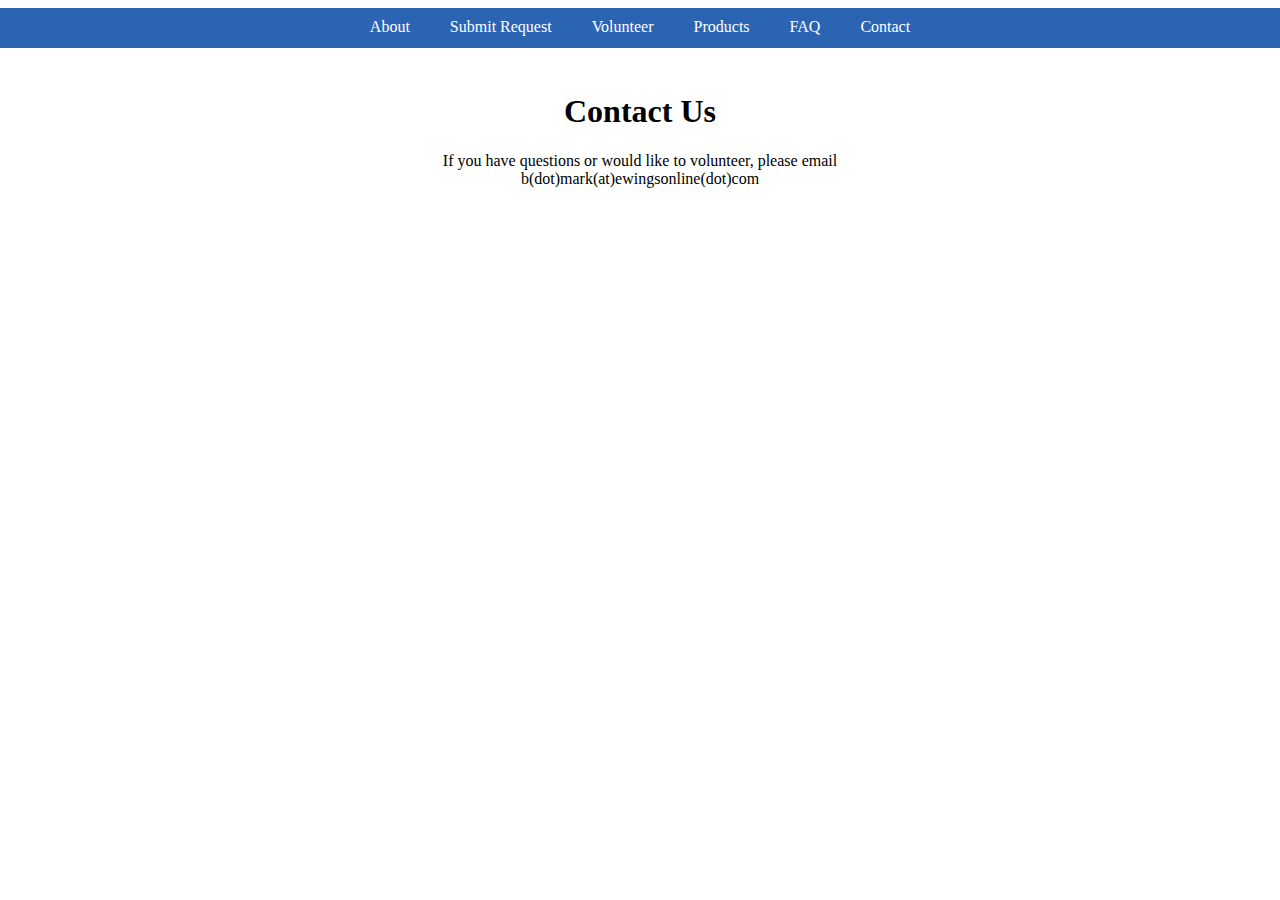
<file: public/contact.html>
<index>
	<head>
		<title>Contact Us</title>
		<link rel='stylesheet' type='text/css' href='css/nav.css'>
	</head>
	<body>
		<div id='navbar'>
			<ul>
        <li><a href="index.html">About</a></li>
				<li><a href="request.html">Submit Request</a></li>
				<li><a href="volunteer.html">Volunteer</a></li>
				<li><a href="what_we_make.html">Products</a></li>
				<li><a href="faq.html">FAQ</a></li>
				<li><a href="#">Contact</a></li>
			</ul>
		</div>
		<div><br/><br/><br/></div>
		<div class="body" style="width: 50%; text-align: center; padding:10px; margin: 0 auto;">
			<h1>Contact Us</h1>
			<p>If you have questions or would like to volunteer, please email b(dot)mark(at)ewingsonline(dot)com</p>
		</div>
	</body>
</index>
</file>
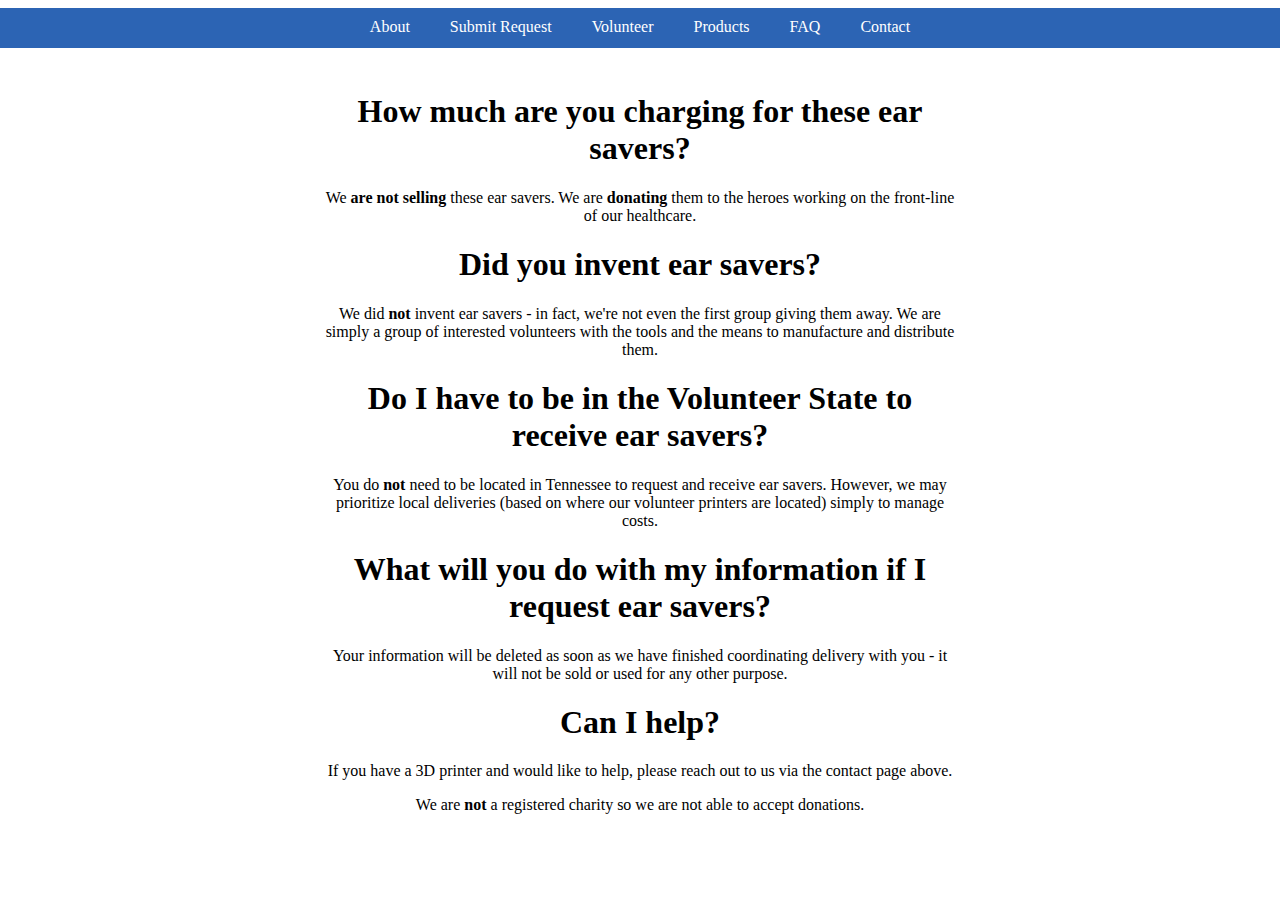
<file: public/faq.html>
<index>
	<head>
		<title>Frequently Asked Questions</title>
		<link rel='stylesheet' type='text/css' href='css/nav.css'>
	</head>
	<body>
		<div id='navbar'>
			<ul>
        <li><a href="index.html">About</a></li>
				<li><a href="request.html">Submit Request</a></li>
				<li><a href="volunteer.html">Volunteer</a></li>
				<li><a href="what_we_make.html">Products</a></li>
				<li><a href="#">FAQ</a></li>
				<li><a href="contact.html">Contact</a></li>
			</ul>
		</div>
		<div><br/><br/><br/></div>
		<div class="body" style="width: 50%; text-align: center; padding:10px; margin: 0 auto;">
			<h1>How much are you charging for these ear savers?</h1>
			<p>We <strong>are not selling</strong> these ear savers. We are <strong>donating</strong> them to the heroes working on the front-line of our healthcare.</p>
			<h1>Did you invent ear savers?</h1>
			<p>We did <strong>not</strong> invent ear savers - in fact, we're not even the first group giving them away. We are simply a group of interested volunteers with the tools and the means to manufacture and distribute them.</p>
			<h1>Do I have to be in the Volunteer State to receive ear savers?</h1>
			<p>You do <strong>not</strong> need to be located in Tennessee to request and receive ear savers. However, we may prioritize local deliveries (based on where our volunteer printers are located) simply to manage costs.</p>
			<h1>What will you do with my information if I request ear savers?</h1>
			<p>Your information will be deleted as soon as we have finished coordinating delivery with you - it will not be sold or used for any other purpose.</p>
			<h1>Can I help?</h1>
			<p>If you have a 3D printer and would like to help, please reach out to us via the contact page above.</p>
			<p>We are <strong>not</strong> a registered charity so we are not able to accept donations.</p>
		</div>
	</body>
</index>
</file>
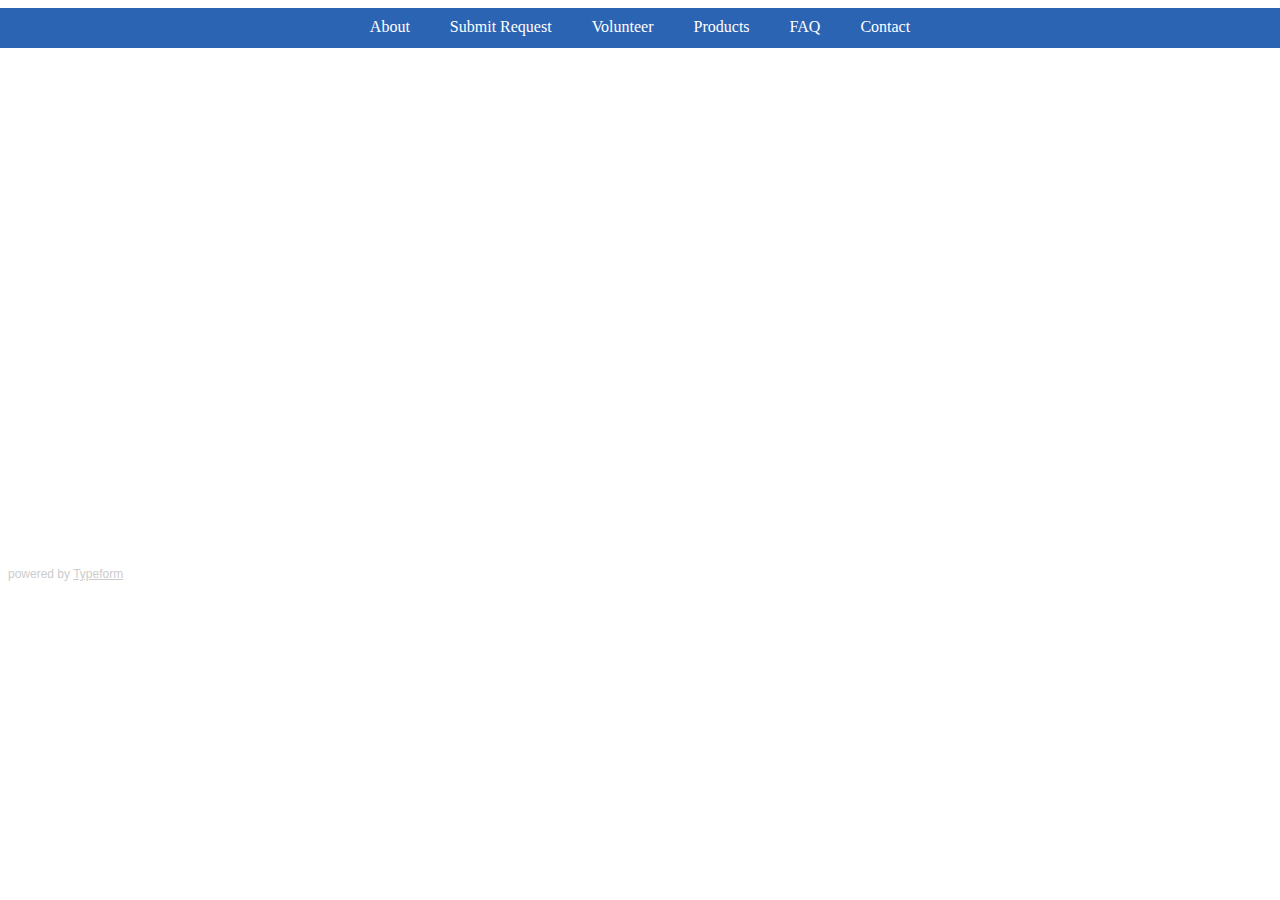
<file: public/request.html>
<index>
	<head>
		<title>Request Ear Savers for Healthcare Professionals</title>
		<link rel='stylesheet' type='text/css' href='css/nav.css'>
	</head>
	<body>
		<div id='navbar'>
			<ul>
        <li><a href="index.html">About</a></li>
				<li><a href="#">Submit Request</a></li>
				<li><a href="volunteer.html">Volunteer</a></li>
				<li><a href="what_we_make.html">Products</a></li>
				<li><a href="faq.html">FAQ</a></li>
				<li><a href="contact.html">Contact</a></li>
			</ul>
		</div>
		<div><br/><br/><br/></div>
		<div class="typeform-widget" data-url="https://pofigster.typeform.com/to/RPDoK5" style="width: 100%; height: 500px;">
		</div>
		<script>
			(function() { var qs,js,q,s,d=document, gi=d.getElementById, ce=d.createElement, gt=d.getElementsByTagName, id="typef_orm", b="https://embed.typeform.com/"; if(!gi.call(d,id)) { js=ce.call(d,"script"); js.id=id; js.src=b+"embed.js"; q=gt.call(d,"script")[0]; q.parentNode.insertBefore(js,q) } })()
		</script>
		<div style="font-family: Sans-Serif;font-size: 12px;color: #999;opacity: 0.5; padding-top: 5px;"> powered by <a href="https://admin.typeform.com/signup?utm_campaign=RPDoK5&utm_source=typeform.com-01E5JVWWHC7SEPTEPEQQAJ0F72-free&utm_medium=typeform&utm_content=typeform-embedded-poweredbytypeform&utm_term=EN" style="color: #999" target="_blank">Typeform</a>
		</div>
	</body>
</index>
</file>
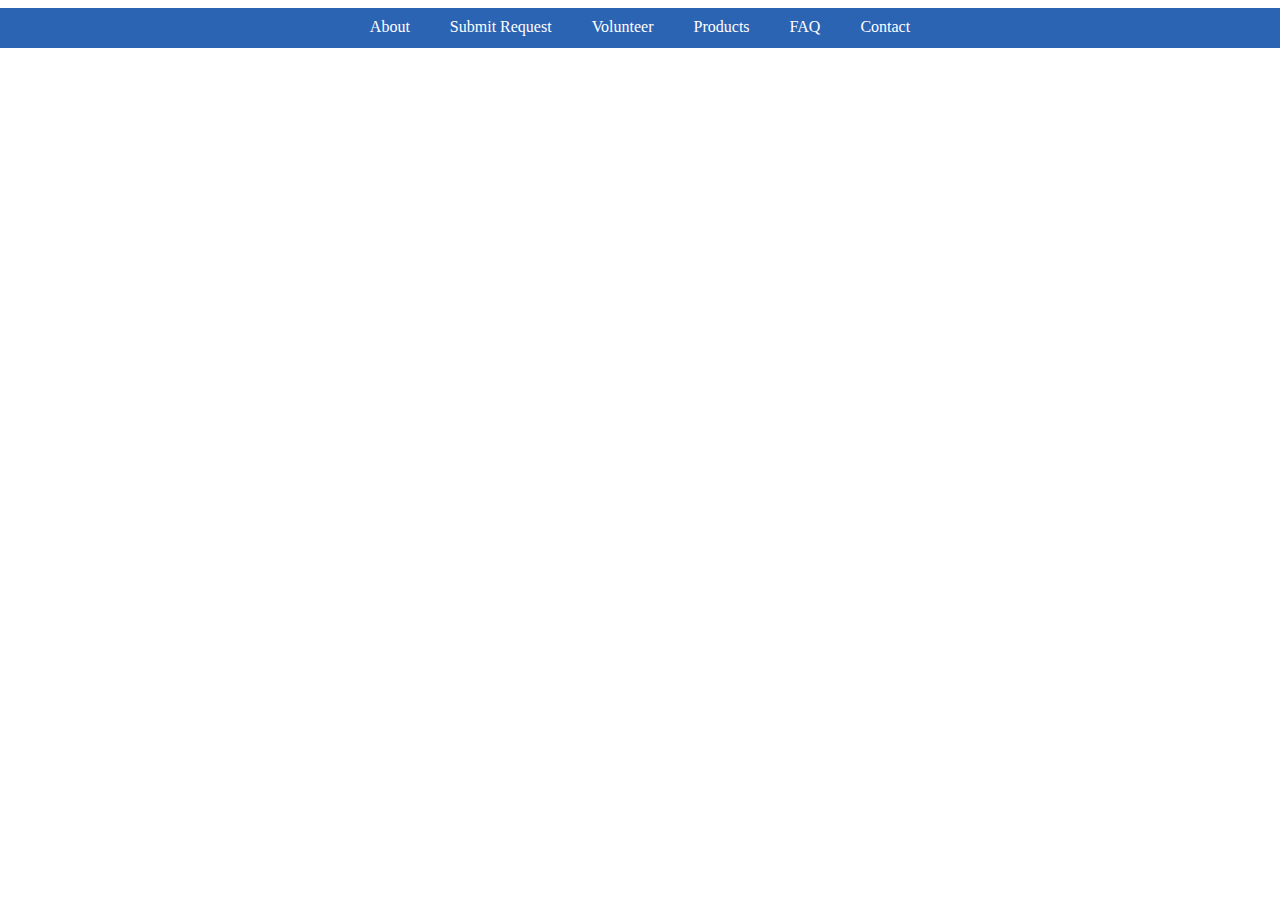
<file: public/volunteer.html>
<index>
	<head>
		<title>Who Is the Ear Saver Project?</title>
		<link rel='stylesheet' type='text/css' href='css/nav.css'>
	</head>
	<body>
		<div id='navbar'>
			<ul>
        <li><a href="index.html">About</a></li>
				<li><a href="request.html">Submit Request</a></li>
				<li><a href="#">Volunteer</a></li>
				<li><a href="what_we_make.html">Products</a></li>
				<li><a href="faq.html">FAQ</a></li>
				<li><a href="contact.html">Contact</a></li>
			</ul>
		</div>
		<div><br/><br/><br/></div>
		<div class="body">
			<script type="text/javascript" src="https://form.jotform.com/jsform/201032963050139"></script>
		</div>
	</body>
</index>
</file>
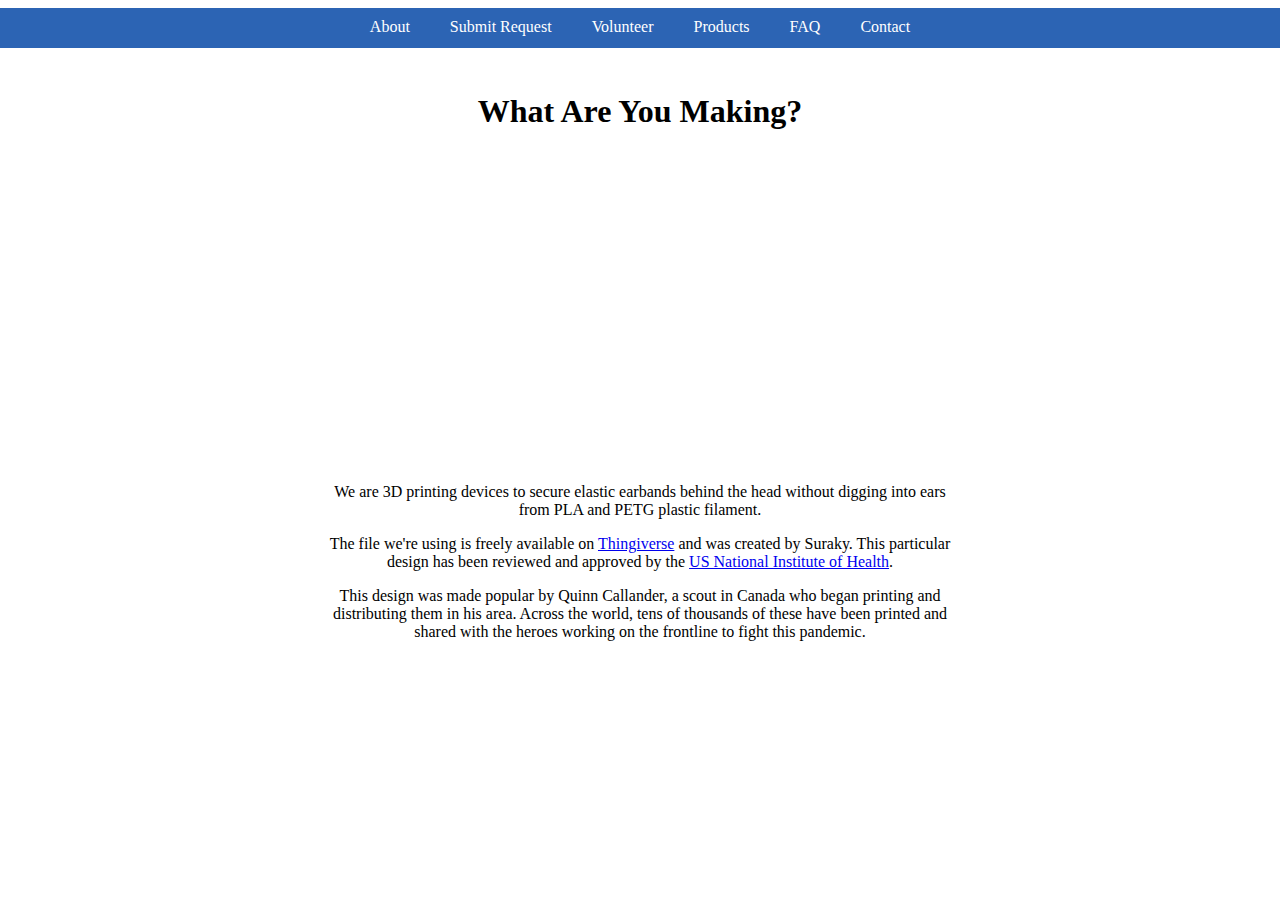
<file: public/what_we_make.html>
<index>
	<head>
		<title>What are you doing?</title>
		<link rel='stylesheet' type='text/css' href='css/nav.css'>
	</head>
	<body>
		<div id='navbar'>
			<ul>
        <li><a href="index.html">About</a></li>
				<li><a href="request.html">Submit Request</a></li>
				<li><a href="volunteer.html">Volunteer</a></li>
				<li><a href="#">Products</a></li>
				<li><a href="faq.html">FAQ</a></li>
				<li><a href="contact.html">Contact</a></li>
			</ul>
		</div>
		<div><br/><br/><br/></div>
		<div class="body" style="width: 50%; text-align: center; padding:10px; margin: 0 auto;">
			<h1>What Are You Making?</h1>
			<iframe width="560" height="315" src="https://www.youtube.com/embed/jZgcnKsWxEM" frameborder="0" allow="accelerometer; autoplay; encrypted-media; gyroscope; picture-in-picture" allowfullscreen></iframe>
			<p>We are 3D printing devices to secure elastic earbands behind the head without digging into ears from PLA and PETG plastic filament.</p>
			<p>The file we're using is freely available on <a href="https://www.thingiverse.com/thing:4249113" target="blank">Thingiverse</a> and was created by Suraky. This particular design has been reviewed and approved by the <a href="https://3dprint.nih.gov/discover/3dpx-013410" target="blank">US National Institute of Health</a>.</p>
			<p>This design was made popular by Quinn Callander, a scout in Canada who began printing and distributing them in his area. Across the world, tens of thousands of these have been printed and shared with the heroes working on the frontline to fight this pandemic.</p>
		</div>
	</body>
</index>
</file>
<file: public/css/nav.css>
#navbar {
    position: absolute;
    left: 0px;
    height: 40px;
    background-color: #2C64B4;
    width: 100%;
    display: flex;
    justify-content: center;
}
#navbar ul {
    margin: 0;
    padding: 0;
    list-style-type: none;
}
#navbar ul li {
    margin: 0;
    padding: 0;
    float:left;
}
#navbar ul li a {
    text-decoration: none;
    padding: 10px 20px;
    display: block;
    color: #FFF;
    text-align: center;
}

.requestnow {
  text-transform: uppercase;
}

.requestnow a {
  background-color: #e89b17;
  text-decoration: none;
  color: #fafafa;
  padding: 1em 1.5em;
  box-shadow: 0 5px 0 #a86b02;
}

.requestnow a:hover {
  background-color: #cf870c;
}

#mapid { height: 400px; }
</file>
